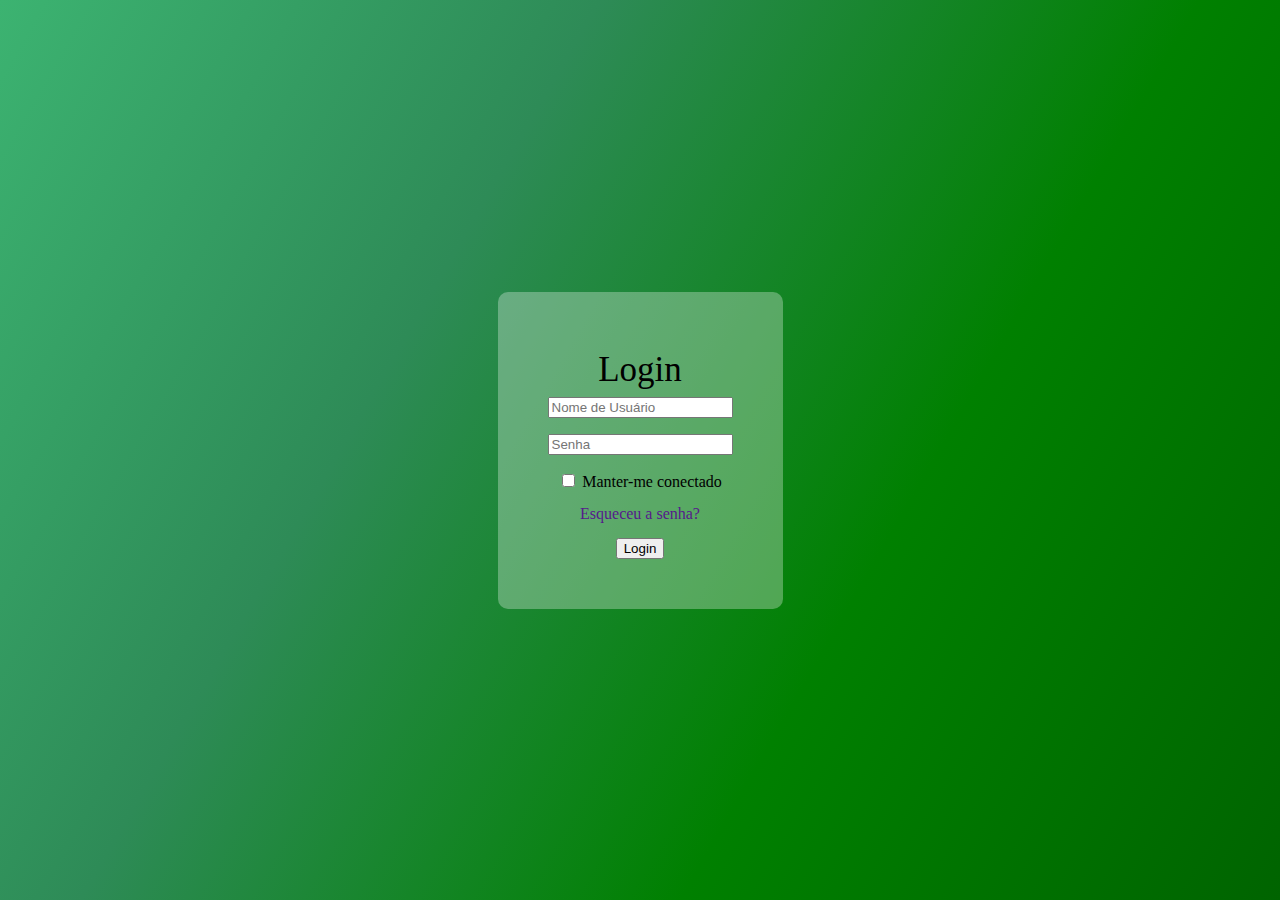
<file: src/index.html>
<!DOCTYPE html>
<html lang="pt-br">
<head>
    <meta charset="UTF-8">
    <meta name="viewport" content="width=device-width, initial-scale=1.0">
    <title>Recepção</title>
    
    <link rel="stylesheet" href="reset.css">
    <link rel="stylesheet" href="style.css">
</head>

<body>
    <div class="container">
        <div class="box">

            <h1>Login</h1>

            <form action="">
                <div>
                    <input type="text" id="usuario" placeholder="Nome de Usuário">
                    <br><br>
                </div>

                <div>
                    <input type="password;" id="senha" placeholder="Senha">
                    <br><br>
                </div>

                <div>
                    <input type="checkbox" name="ManterConectado" id="ManterConectado"> 
                    <label for="ManterConectado">Manter-me conectado</label>
                    <br><br>
                </div>
                
                <div>
                    <a href="">Esqueceu a senha?</a>
                    <br><br>
                </div>

                <div>
                    <button type="submit">Login</button>
                </div> 
            </form>
        </div>
    </div>
</body>
</html>
</file>
<file: src/style.css>
.container {
    width: 100vw;
    height: 100vh;
    background-image: linear-gradient(120deg,mediumseagreen,seagreen,green,darkgreen);
    display: flex;
    flex-direction: row;
    justify-content: center;
    align-items: center;
    text-align: center;
}

.box {
    padding: 50px;
    background-color: rgba(255, 255, 255, 0.3) ;
    border-radius: 10px;
    font-family: Georgia, 'Times New Roman', Times, serif;
}

h1 {
    text-align: center;
    font-size: 35px;
    margin: 10px;
}

.checkbox {
    background: #8d8d8d;
    top: 0;
    left: 0;
    border-radius: 4px;
}

a {
    text-decoration: none;
}
</file>
